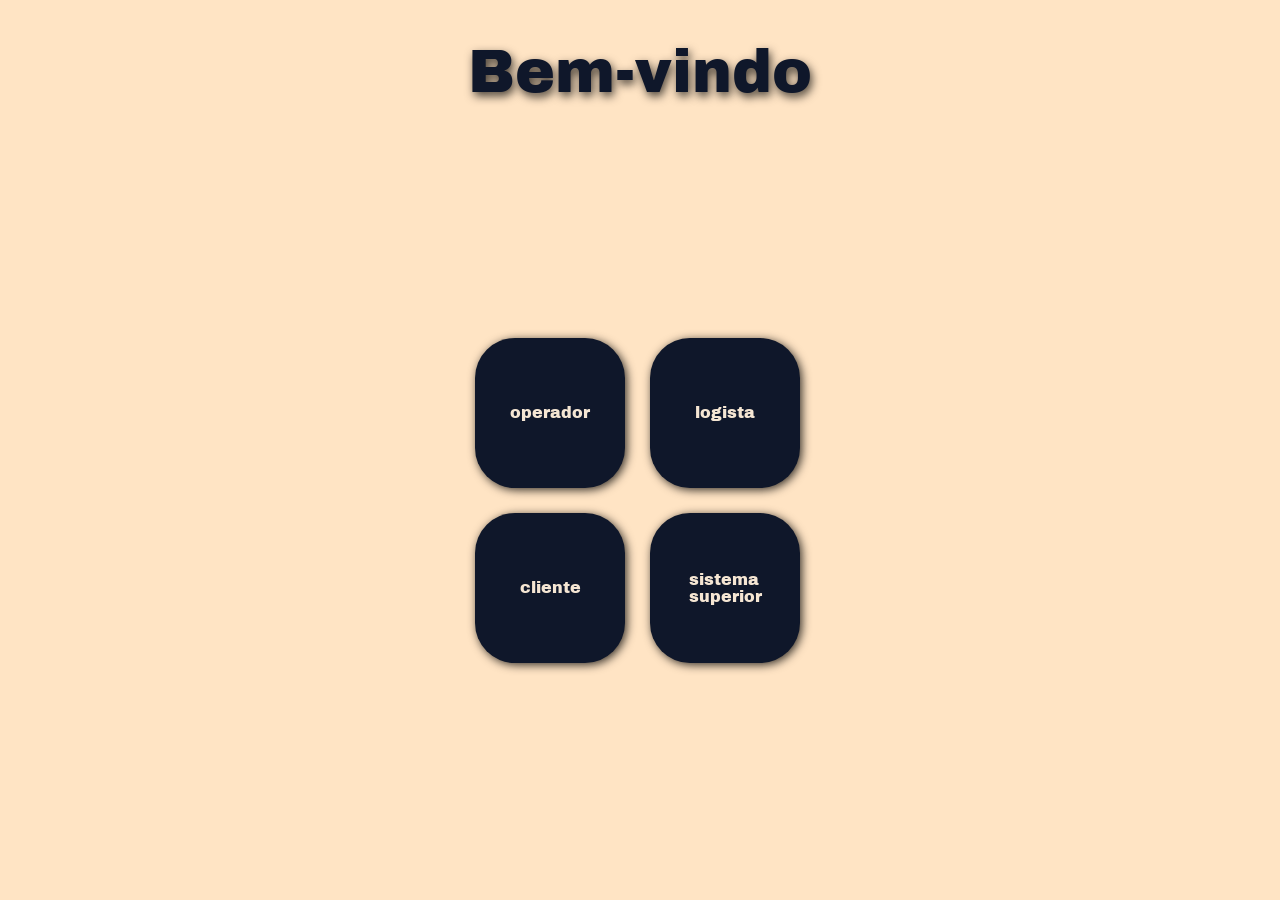
<file: index.html>
<!DOCTYPE html>
<html lang="pt-BR">
<head>
    <meta charset="UTF-8">
    <meta name="viewport" content="width=device-width, initial-scale=1.0">
    <title>projetos</title>
    <link rel="stylesheet" href="index.css">
</head>
<body>
    
    <div class="grid">
        <h1>Bem-vindo</h1>
        <ul>
            <li><a href="html/operador.html">operador</a></li>
            <li><a href="html/logista.html">logista</a></li>
            <li><a href="html/cliente.html">cliente</a></li>
            <li><a href="html/sistema.html">sistema <br> superior</a></li>
        </ul>
    </div>
    
</body>
</html>
</file>
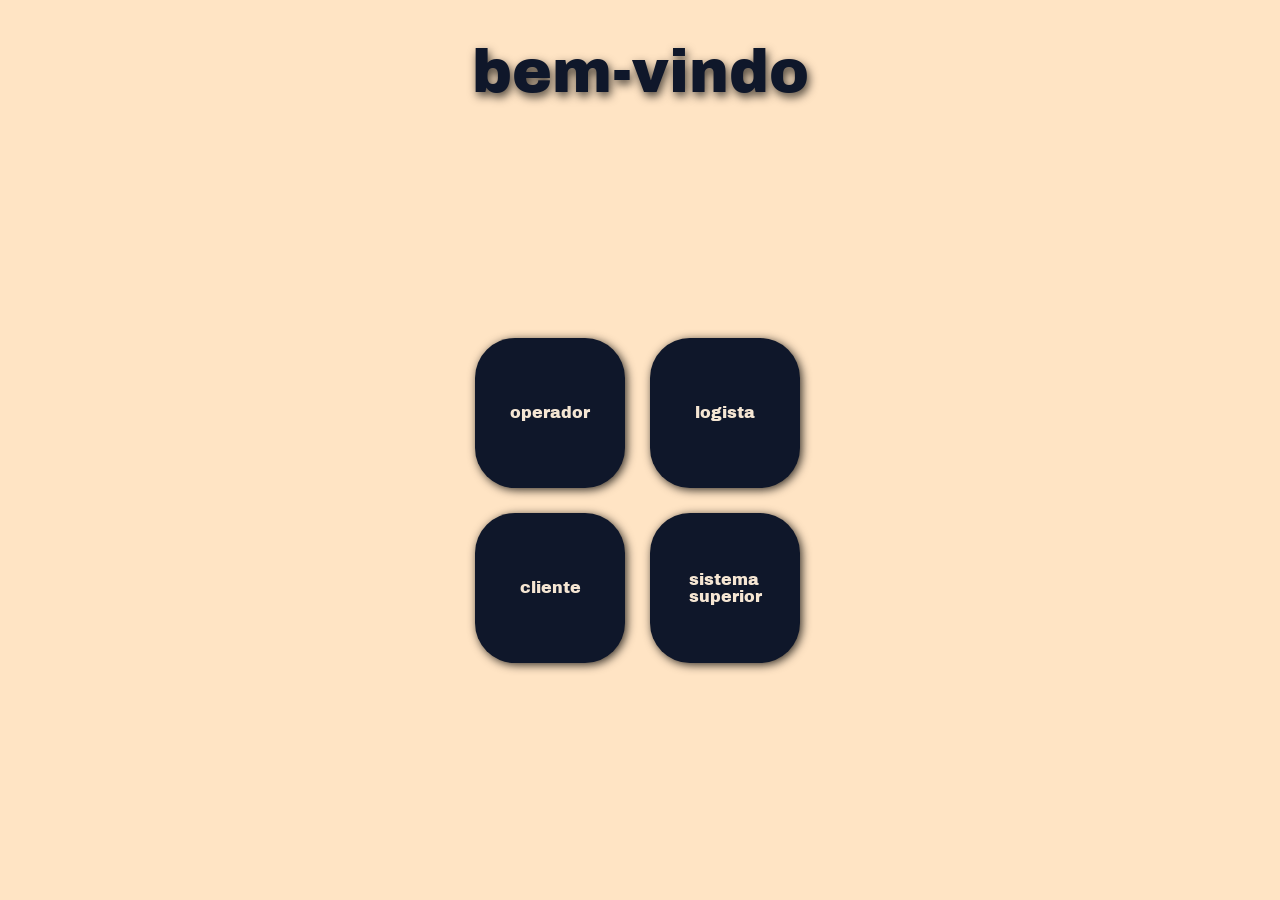
<file: html.html>
<!DOCTYPE html>
<html lang="pt-BR">
<head>
    <meta charset="UTF-8">
    <meta name="viewport" content="width=device-width, initial-scale=1.0">
    <title>projetos</title>
    <link rel="stylesheet" href="index.css">
</head>
<body>
    
    <div class="grid">
        <h1>bem-vindo</h1>
        <ul>
            <li><a href="/html/operador.html">operador</a></li>
            <li><a href="/html/logista.html">logista</a></li>
            <li><a href="/html/cliente.html">cliente</a></li>
            <li><a href="/html/sistema.html">sistema <br> superior</a></li>
        </ul>
    </div>
    
</body>
</html>
</file>
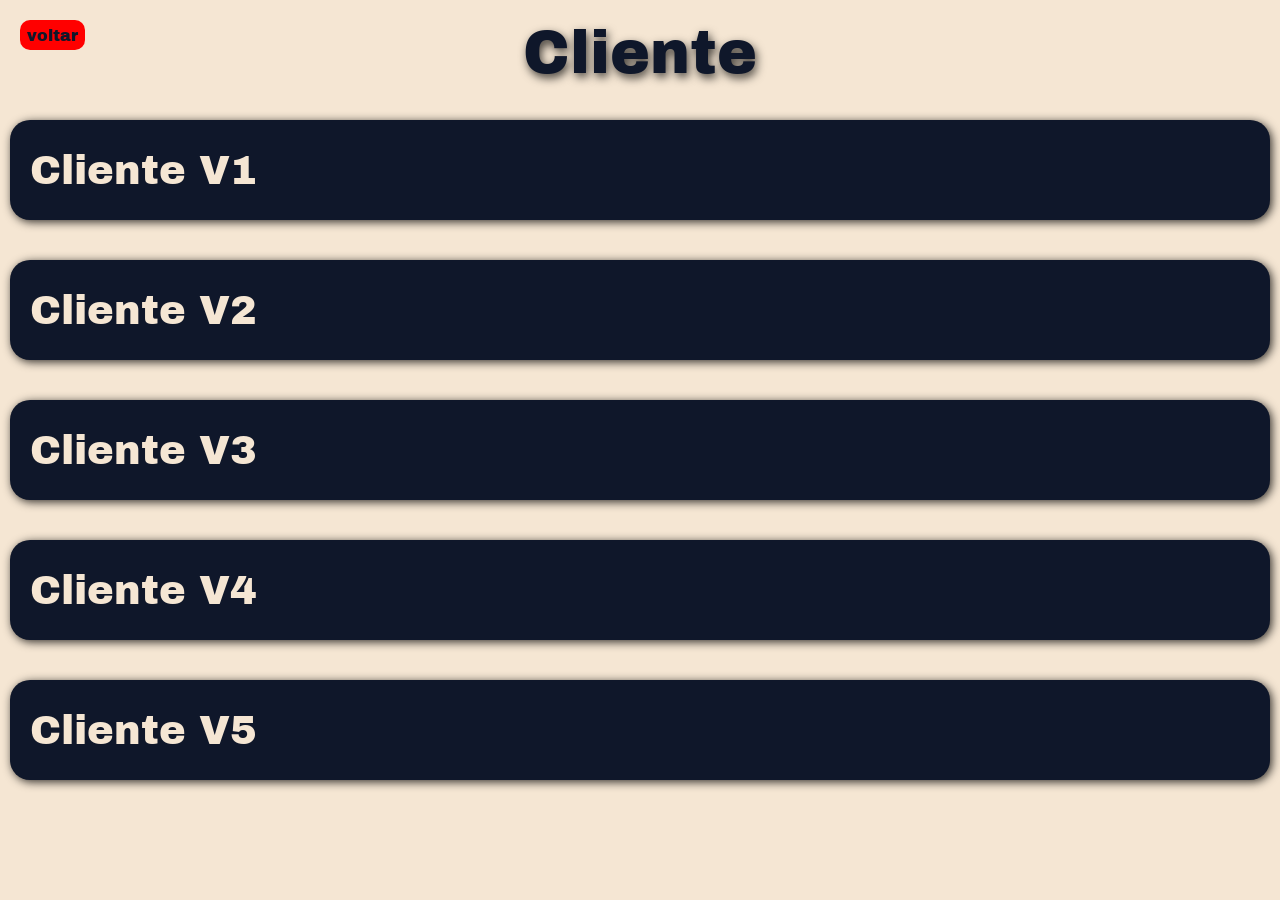
<file: html/cliente.html>
<!DOCTYPE html>
<html lang="pt-BR">
<head>
    <meta charset="UTF-8">
    <meta name="viewport" content="width=device-width, initial-scale=1.0">
    <title>cliente</title>
    <link rel="stylesheet" href="../css/decoracao.css">
</head>
<body>
    <div class="grid">
        <a href="../index.html">voltar</a>
        <h1>Cliente</h1>
        <ul>
            <li><a href="">Cliente V1</a></li>
            <li><a href="">Cliente V2</a></li>
            <li><a href="">Cliente V3</a></li>
            <li><a href="">Cliente V4</a></li>
            <li><a href="">Cliente V5</a></li>
        </ul>
    </div>
</body>
</html>
</file>
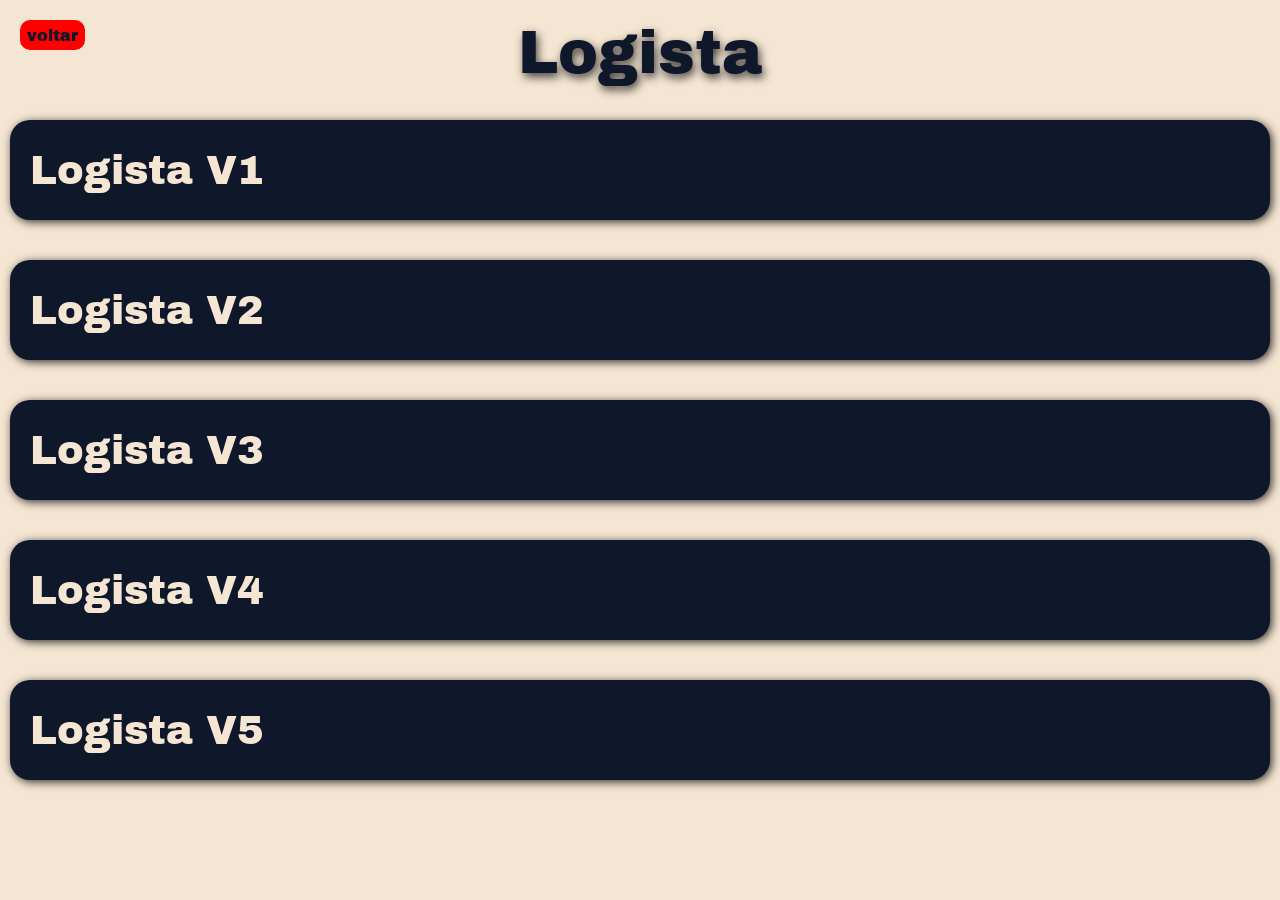
<file: html/logista.html>
<!DOCTYPE html>
<html lang="pt-BR">
<head>
    <meta charset="UTF-8">
    <meta name="viewport" content="width=device-width, initial-scale=1.0">
    <title>Logista</title>
    <link rel="stylesheet" href="../css/decoracao.css">
</head>
<body>
    <div class="grid">
        <a href="../index.html">voltar</a>
        <h1>Logista</h1>
        <ul>
            <li><a href="">Logista V1</a></li>
            <li><a href="">Logista V2</a></li>
            <li><a href="">Logista V3</a></li>
            <li><a href="">Logista V4</a></li>
            <li><a href="">Logista V5</a></li>
        </ul>
    </div>
</body>
</html>
</file>
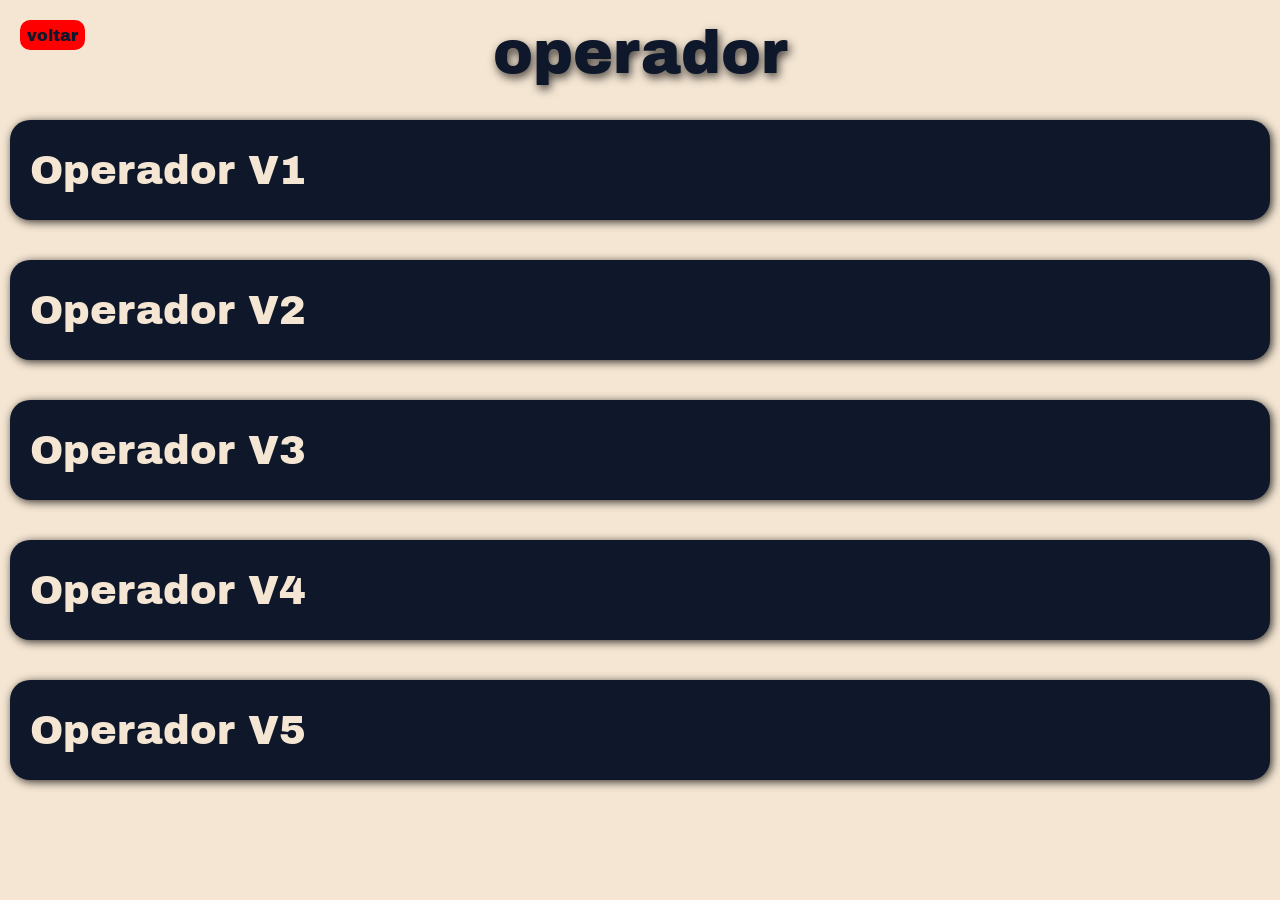
<file: html/operador.html>
<!DOCTYPE html>
<html lang="pt-BR">
<head>
    <meta charset="UTF-8">
    <meta name="viewport" content="width=device-width, initial-scale=1.0">
    <title>operador</title>
    <link rel="stylesheet" href="../css/decoracao.css">
</head>
<body>
    <div class="grid">
        <a href="../index.html">voltar</a>
        <h1>operador</h1>
        <ul>
            <li><a href="">Operador V1</a></li>
            <li><a href="">Operador V2</a></li>
            <li><a href="">Operador V3</a></li>
            <li><a href="">Operador V4</a></li>
            <li><a href="">Operador V5</a></li>
        </ul>
    </div>
</body>
</html>
</file>
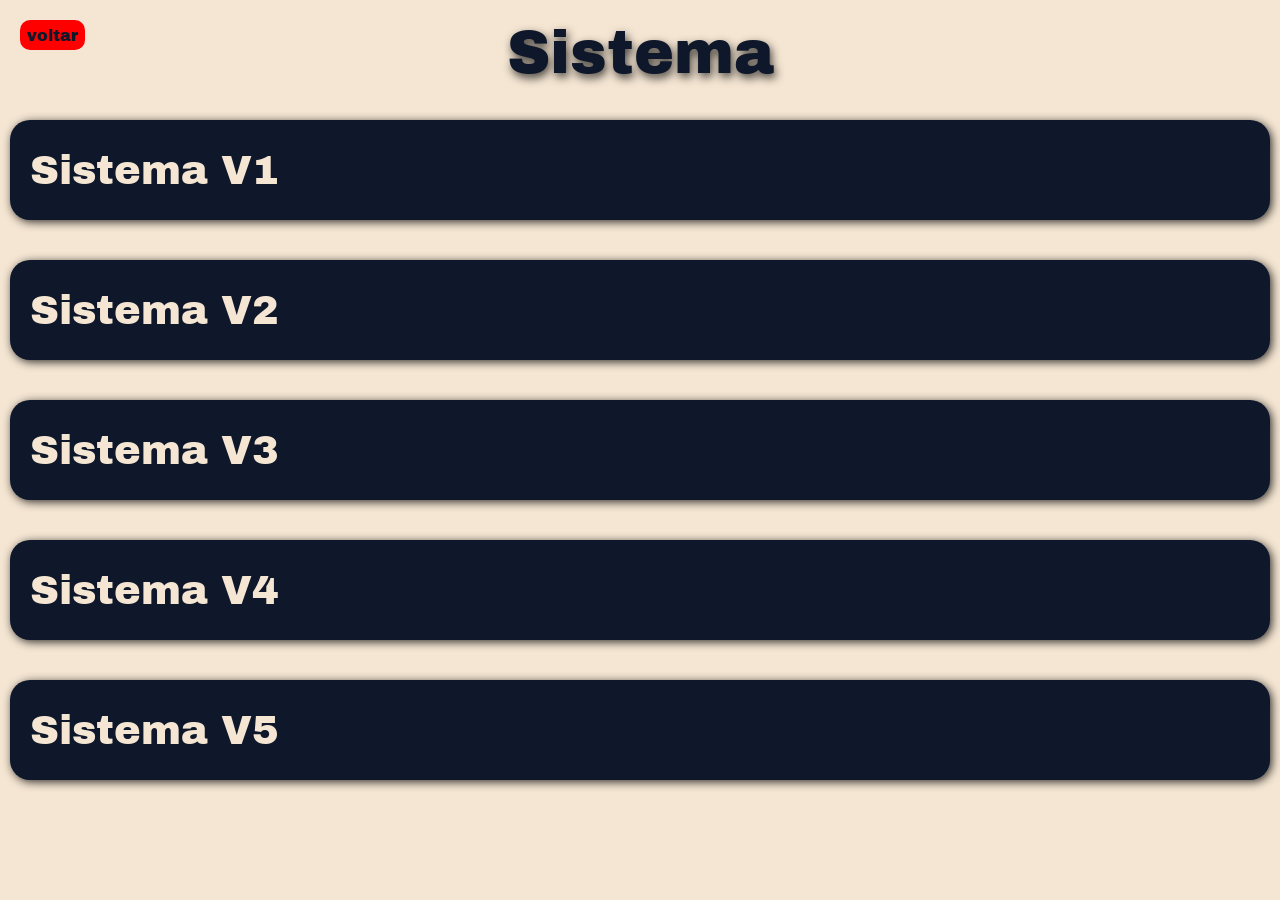
<file: html/sistema.html>
<!DOCTYPE html>
<html lang="pt-BR">
<head>
    <meta charset="UTF-8">
    <meta name="viewport" content="width=device-width, initial-scale=1.0">
    <title>Sistema</title>
    <link rel="stylesheet" href="../css/decoracao.css">
</head>
<body>
    <div class="grid">
        <a href="../index.html">voltar</a>
        <h1>Sistema</h1>
        <ul>
            <li><a href="">Sistema V1</a></li>
            <li><a href="">Sistema V2</a></li>
            <li><a href="">Sistema V3</a></li>
            <li><a href="">Sistema V4</a></li>
            <li><a href="">Sistema V5</a></li>
        </ul>
    </div>
</body>
</html>
</file>
<file: index.css>
@import url('https://fonts.googleapis.com/css2?family=Archivo+Black&family=Bitcount+Prop+Double:wght@100..900&family=Pacifico&display=swap');
*{
    margin: 0;
    padding: 0;
    box-sizing: border-box;
    user-select: none;
}
html{
    overflow-y: hidden ;
}
body{
    background-color:bisque;
    overflow-y: hidden;
    height: 100vh;
    user-select: none;

}
.grid{
    background: local;
    width: 100%;
    height: 100%;
    display: flex;
    justify-content: center;
    flex-direction: column;
    position: relative;
    align-items: center;
}
.grid ul{
    display: grid;
    grid-template-columns: 1fr 1fr;
    width: 350px;
    height: 350px;
    justify-content: center;
    margin: auto;

}
.grid ul li{
    background: #0f172a;
    height: 150px;
    width: 150px;
    border-radius: 40px;
    list-style: none;
    margin: 10px;
    color: #f5e6d3;
    box-shadow: 2px 2px 10px rgba(0, 0, 0, 0.795);
}
.grid ul li a{
    color: #f5e6d3;
    font-family: "Archivo Black", sans-serif;
    text-decoration: none;
    width: 100%;
    height: 100%;
    display: flex;
    align-items: center;
    justify-content: center;


}
h1{
    display: flex;
    justify-content: center;
    margin-top: 39px;
    font-family: "Archivo Black", sans-serif;
  font-weight: 400;
  font-style: normal;
  font-size: 60px;
  text-shadow: 2px 4px 10px rgba(0, 0, 0, 0.726);
  color: #0f172a;



}
</file>
<file: css/decoracao.css>
@import url('https://fonts.googleapis.com/css2?family=Archivo+Black&family=Bitcount+Prop+Double:wght@100..900&family=Pacifico&display=swap');

*{
    box-sizing: border-box;
    margin: 0;
    padding: 0;
    user-select: none;
}
body{
    background: #f5e6d3;
    height: 100vh;
    overflow: hidden;
}
h1{
    position: absolute;
    top: 20px;
    left: 0;
    right: 0;
    margin: auto auto;
    width: 100%;
    display: flex;
    justify-content: center;
    font-family: "Archivo Black", sans-serif;
    font-weight: 400;
    font-style: normal;
    font-size: 60px;
    text-shadow: 2px 4px 10px rgba(0, 0, 0, 0.726);
    color: #0f172a;
}
.grid{
    width: 100%;
    height: 100%;
    display: flex;
    justify-content: center;
    align-items: center;
}
.grid ul{
    width: 100%;
    height: auto;

}
.grid ul li{
    background: #0f172a;
    margin: 40px 10px;
    height: 100px;
    border-radius: 20px;
    box-shadow: 2px 2px 10px rgba(0, 0, 0, 0.795);
}
.grid ul li a{
    width: 100%;
    height: 100%;
    color: #f5e6d3;
    text-decoration: none;
    display: flex;
    margin-left: 20px;
    align-items: center;
    font-family: "Archivo Black", sans-serif;
    font-size: 40px;
}
.grid > a{
    position: absolute;
    top: 20px;
    left: 20px;
    width: 65px;
    height: 30px;
    background: red;
    color: #0f172a;
    font-family: "Archivo Black", sans-serif;
    border-radius: 10px;
    display: flex;
    justify-content: center;
    align-items: center;
    text-decoration: none;
    z-index: 39;
}
</file>
